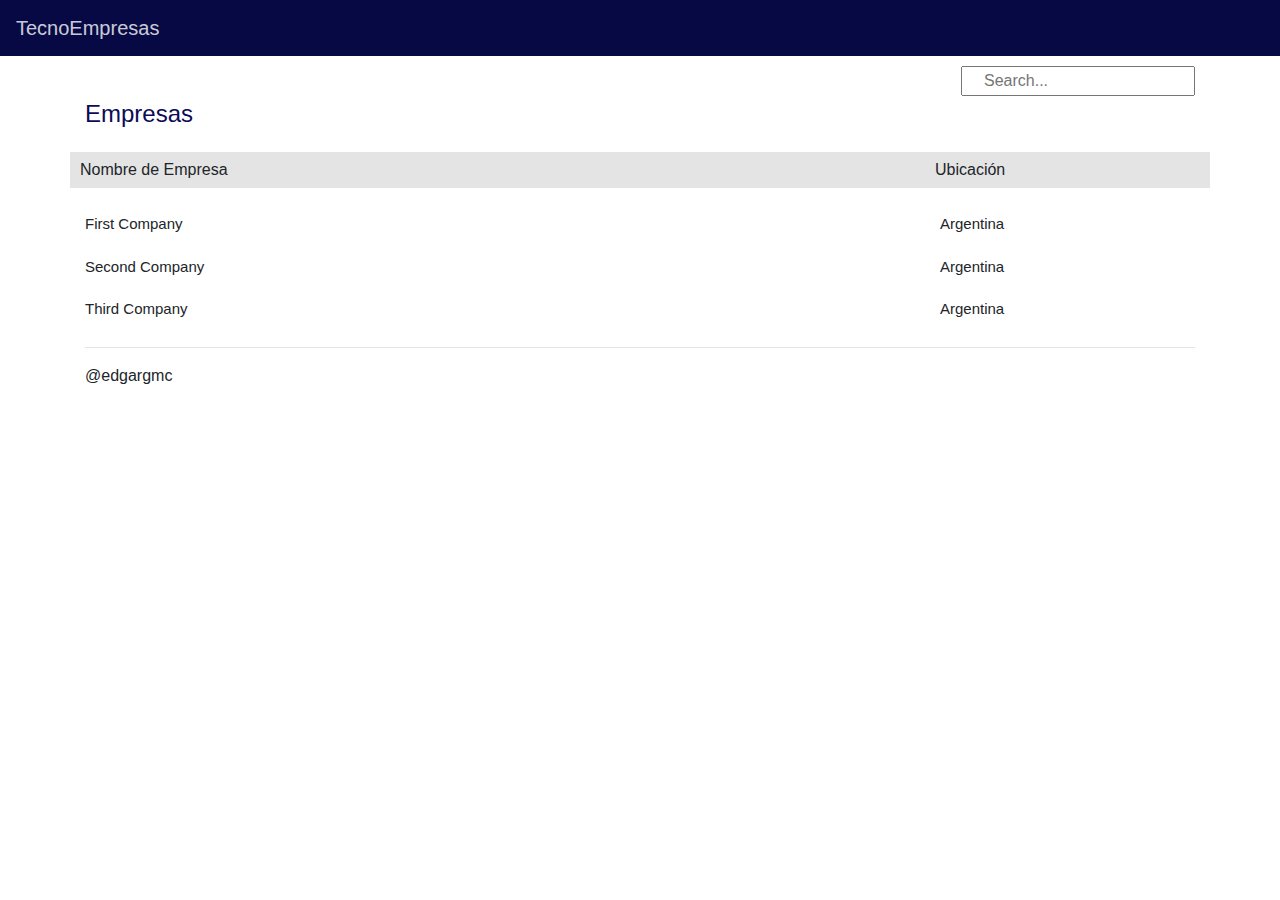
<file: index.html>
<!doctype html>
<html lang="en">
<head>
    <title>AngularJS-Bootstrap Site</title>

    <meta charset="utf-8">
    <meta name="viewport" content="width=device-width, initial-scale=1.0">
    <meta name="description" content="">
    <meta name="author" content="">

    <link rel="stylesheet" href="https://stackpath.bootstrapcdn.com/bootstrap/4.3.1/css/bootstrap.min.css" integrity="sha384-ggOyR0iXCbMQv3Xipma34MD+dH/1fQ784/j6cY/iJTQUOhcWr7x9JvoRxT2MZw1T" crossorigin="anonymous">
    <link rel="stylesheet" href="https://use.fontawesome.com/releases/v5.7.2/css/all.css" integrity="sha384-fnmOCqbTlWIlj8LyTjo7mOUStjsKC4pOpQbqyi7RrhN7udi9RwhKkMHpvLbHG9Sr" crossorigin="anonymous">
    <link rel="stylesheet" href="css/app.css"/>
</head>
<body >
<nav class="navbar navbar-expand-lg     navbar-custom">
    <a class="navbar-brand" href="#">TecnoEmpresas</a>
</nav>
<div class="container" ng-app="myApp">
    <div ng-view></div>
    <hr/>
    <footer>
        <p>@edgargmc</p>
    </footer>
</div>

<!-- Finally load libraries -->
<script src="lib/jquery/jquery.min.js"></script>
<script src="lib/bootstrap/bootstrap.min.js"></script>
<script src="lib/angular/angular.min.js"></script>
<script src="lib/angular/angular-route.js"></script>

<script src="js/app.js"></script>
<script src="js/controllers.js"></script>

</body>
</html>
</file>
<file: css/app.css>
.navbar-custom {
  background-color: #070944;
}
/* change the brand and text color */
.navbar-custom .navbar-brand,
.navbar-custom .navbar-text {
  color: rgba(255,255,255,.8);
}
/* change the link color */
.navbar-custom .navbar-nav .nav-link {
  color: rgba(255,255,255,.5);
}
/* change the color of active or hovered links */
.navbar-custom .nav-item.active .nav-link,
.navbar-custom .nav-item:hover .nav-link {
  color: #ffffff;
}

.search-container {
  margin-top: 10px;
}
.main-header {
  margin-bottom: 15px;
}
.title {
  margin-bottom: 20px;
  color: #0c0b57;
  font-size: 24px;
}
.row-header {
  background-color: #e4e4e4;
  padding: 6px 10px 6px 10px;
}
.item-companie {
  background-color: #ffffff;
  margin-bottom: 10px;
  cursor: pointer;
  font-size: 15px;
  font-weight: 500;
  padding-top: 10px;
}
.companie-info-container {
  padding-left: 30px;
}
.info-container {
  padding-left: 60px;
}
.label-info {
  padding-right: 4px;
  font-weight: 600
}
.separator {
  margin-left: 11%;
  width: 20%;
  display: block;
  height: 1px;
  border: 0;
  border-top: 1px solid #8586c6;
  padding: 0;
}
.products-container{
  margin-top: 30px;
}
.clients-container{
  margin-top: 15px;
}

.section-title {
  color: #0d0a59;
  font-size: 20px;
  margin-bottom: 5px;
}
.companie-details > .section-title {
  display: flex;
  align-items: baseline;
}
.companie-details > .section-title > i {
  font-size: 25px;
}
.companie-details > .section-title > .icon {
  background: url(../img/companie_icon.png) no-repeat;
  width: 25px;
  height: 15px;
  margin-left: 10px;
}
.companie-details > .section-title > i {
  cursor: pointer;
}
.products-container > .section-title {
  display: flex;
  align-items: baseline;
}
.products-container > .section-title > .icon {
  background: url(../img/product_icon.png) no-repeat;
  width: 25px;
  height: 24px;
  margin-left: 10px;
}
.clients-container > .section-title {
  display: flex;
  align-items: baseline;
}
.clients-container > .section-title > .icon {
  background: url(../img/client_icon.png) no-repeat;
  width: 25px;
  height: 25px;
  margin-left: 10px;
}
.selected {
  border: 2px solid #e4e4e4;
}
.input-group.input-group-unstyled input.form-control {
  -webkit-border-radius: 4px;
  -moz-border-radius: 4px;
  border-radius: 4px;
}
.input-group-unstyled .input-group-addon {
  border-radius: 4px;
  border: 0px;
  background-color: transparent;
}
.search-icon {
  float: right;
  margin-right: 6px;
  margin-top: 0px;
  position: absolute;
  z-index: 2;
  padding-left: 4px;
  color: #d0cccc;
}
.search-query {
  padding-left: 21px;
}
</file>
